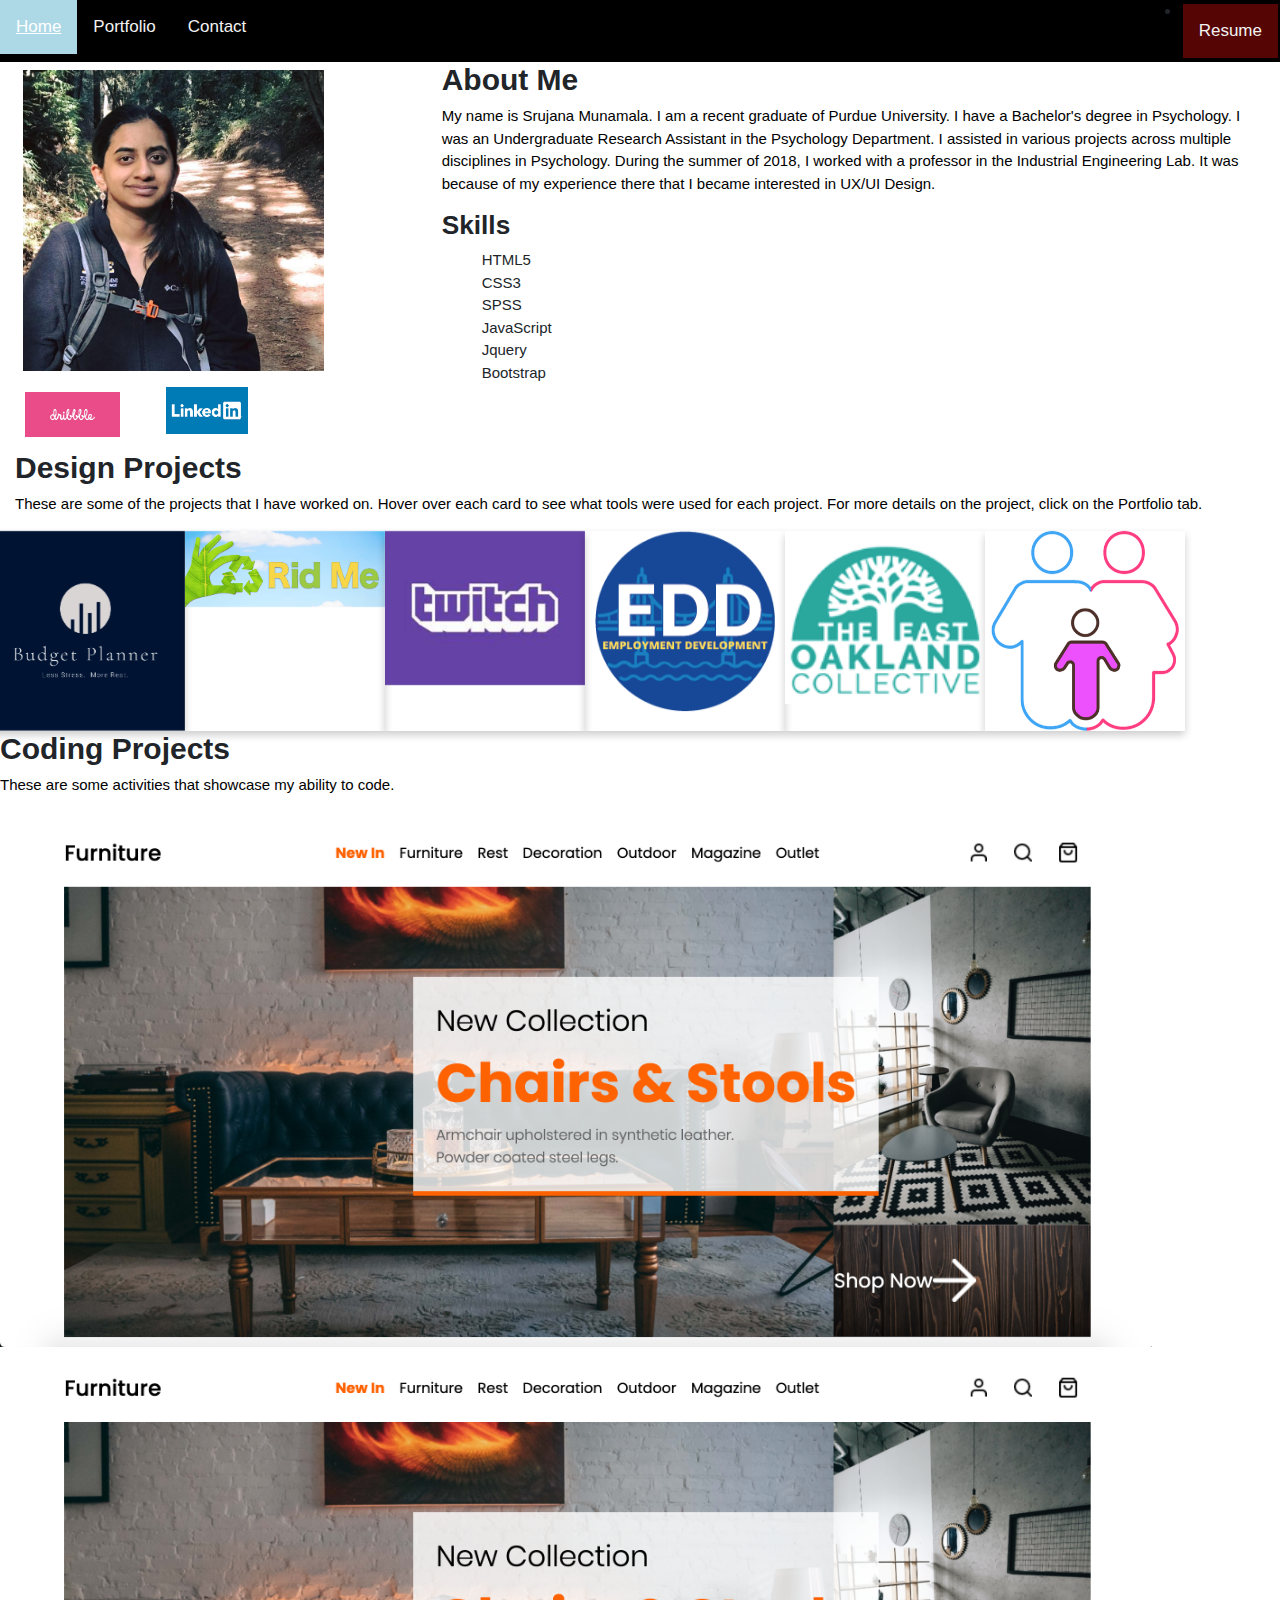
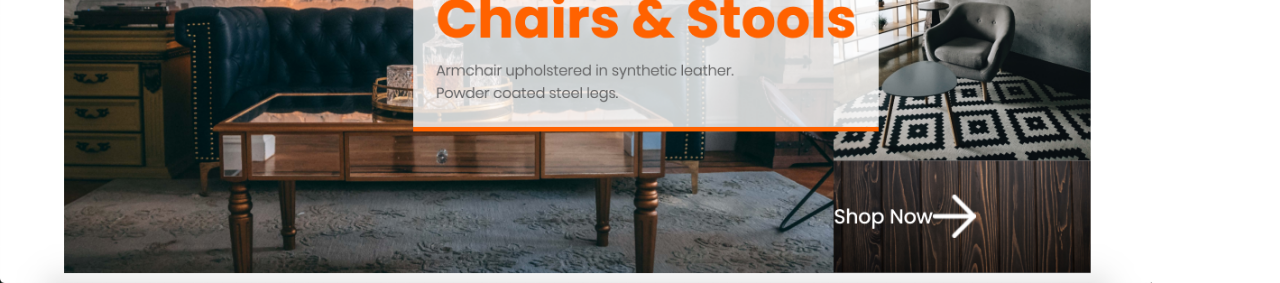
<file: index.html>
<!DOCTYPE html>
<head>
<title> Homepage</title>
<!--CSS Stylesheet Link-->
<link href="wireframe.css" rel="stylesheet" type="text/css">
<!--trying something that i'll probably delete in 5 min-->
<link rel="stylesheet" href="https://www.w3schools.com/w3css/4/w3.css">
<!--Bootstrap Link-->
<link rel="stylesheet" href="https://maxcdn.bootstrapcdn.com/bootstrap/4.0.0/css/bootstrap.min.css" integrity="sha384-Gn5384xqQ1aoWXA+058RXPxPg6fy4IWvTNh0E263XmFcJlSAwiGgFAW/dAiS6JXm" crossorigin="anonymous">
</head>
<body>
<!--Navigation Bar-->
<div class="topnav">
        <a class="active" href="index.html">Home</a>
        <a href="portfolio.html">Portfolio</a>
        <a href="#contact">Contact</a>
        <li style="float:right"><a class="resume" href="Srujana_Resume_2.pdf">Resume</a></li>
</div>
<!--Image of me on the left-->
<div class="container-fluid">  <!--main container-->
    <div class="row"><!--main row with about and info sections-->
        <div class="left col-md-4 col-sm-12" id="info">
            <img src="SrujanaMunamala.jpg" class= "img-fluid">
                <div class="header">
                    <!--Social Media Link(s)-->
                    <div class="fa">
                    <img src="DribbleHeader.jpeg" alt="dribblelogo" width="50%">
                    </div>
                    <div class="fa2">
                        <img src="linkedinlogo2.png" alt="linkedinlogo" width="25%">
                    </div>
                </div>
        </div>
   

    <!--About Me stuff-->

    <div id="AboutMe" class="col-md-8">
        <h2> <b>About Me</b></h2>
        <p> My name is Srujana Munamala.  I am a recent graduate of Purdue University.  I have a Bachelor's degree in Psychology.  I was an Undergraduate Research Assistant in the Psychology Department.  I assisted in various projects across multiple disciplines in Psychology.  During the 
            summer of 2018, I worked with a professor in the Industrial Engineering Lab.  It was because of my experience there that I became interested in UX/UI Design.
        </p>
        <h3><b>Skills</b></h3>
        <ul style="list-style-type: none;">
            <li>HTML5</li>
            <li>CSS3</li>
            <li>SPSS</li>
            <li>JavaScript</li>
            <li>Jquery</li>
            <li>Bootstrap</li>
          </ul>  
    </div>
   
    </div>

<!-- Portfolio Gallery -->
<div class="w-100"></div>
<!--Design Projects-->
<div class="row">
    <div id="header" class="col-sm-12">
        <h2><b>Design Projects</b></h2>
        <p text-align="left">These are some of the projects that I have worked on.  Hover over each card to see what tools were used for each project.  For more details on the project, click on the Portfolio tab.</p>
    </div>
    <div class="w-100"></div>
  <div class="row align-items-start">
        <div class="flip-card">
              <div class="flip-card-inner">
                <div class="flip-card-front">
                  <img src="BudgetPlannerLogo.png" alt="Budget Planner" style="width:100%">
                  </div>
                <div class="flip-card-back">
                    <h2> Budget Planner</h2>
                    <p> Tools used: Adobe XD, Invision, Miro</p>
                </div>
              </div>
        </div>
        <div class="flip-card">
              <div class="flip-card-inner">
                 <div class="flip-card-front">
                   <img src="RidMeLogo2.png" alt="RidMe" style="width:100%">
                 </div>
                 <div class="flip-card-back">
                    <h2> RidMe</h2>
                    <p> Tools used: Adobe XD, Invision</p>
                 </div>
              </div>
        </div>
        <div class="flip-card">
            <div class="flip-card-inner">
               <div class="flip-card-front">
                 <img src="twitchlogo.jpeg" alt="Twitch" style="width:100%">
               </div>
               <div class="flip-card-back">
                  <h2> Twitch</h2>
                  <p> Tools used: Adobe XD</p>
               </div>
            </div>
      </div>
        <!--Last three projects-->
        <div class="flip-card">
             <div class="flip-card-inner">
                <div class="flip-card-front">
                    <img src="EDD Logo.png" alt="EDD" style="width:90%">
                </div>
                <div class="flip-card-back">
                    <h4> EDD (Employment Development Department)</h4>
                     <p> Tools used: Adobe XD, Invision</p>
                </div>
            </div>
        </div>
        <div class="flip-card">
              <div class="flip-card-inner">
                  <div class="flip-card-front">
                      <img src="EastOaklandCollectiveLogo.png" alt="EastOaklandCollective" style="width:100%">
                  </div>
                  <div class="flip-card-back">
                      <h4> East Oakland Collective</h4>
                      <p> Tools used: Sketch, Invision, Icons8</p>
                  </div>
              </div>
        </div>
        <div class="flip-card">
            <div class="flip-card-inner">
                <div class="flip-card-front">
                    <img src="tingrlogo.png" alt="Tingr Logo" style="width:100%">
                </div>
                <div class="flip-card-back">
                    <h1> Tingr</h1>
                    <p> Tools used: Sketch, Invision, Icons8</p>
                </div>
            </div>
      </div>
      </div>
        <div class="w-100"></div>


        <!--Coding Samples-->
        <div id="header2" class="row2">
            <h2><b>Coding Projects</b></h2>
            <div class="w-100"></div>
            <p>These are some activities that showcase my ability to code.</p>
        </div>
        <div class="w-100"></div>
        <img src="Grids.png" alt="CSS Grids" style="width:90%">
        <img src="Grids.png" alt="CSS Grids" style="width:90%">
 </div> <!--container ends tag-->        
 </body>         
</html>
</file>
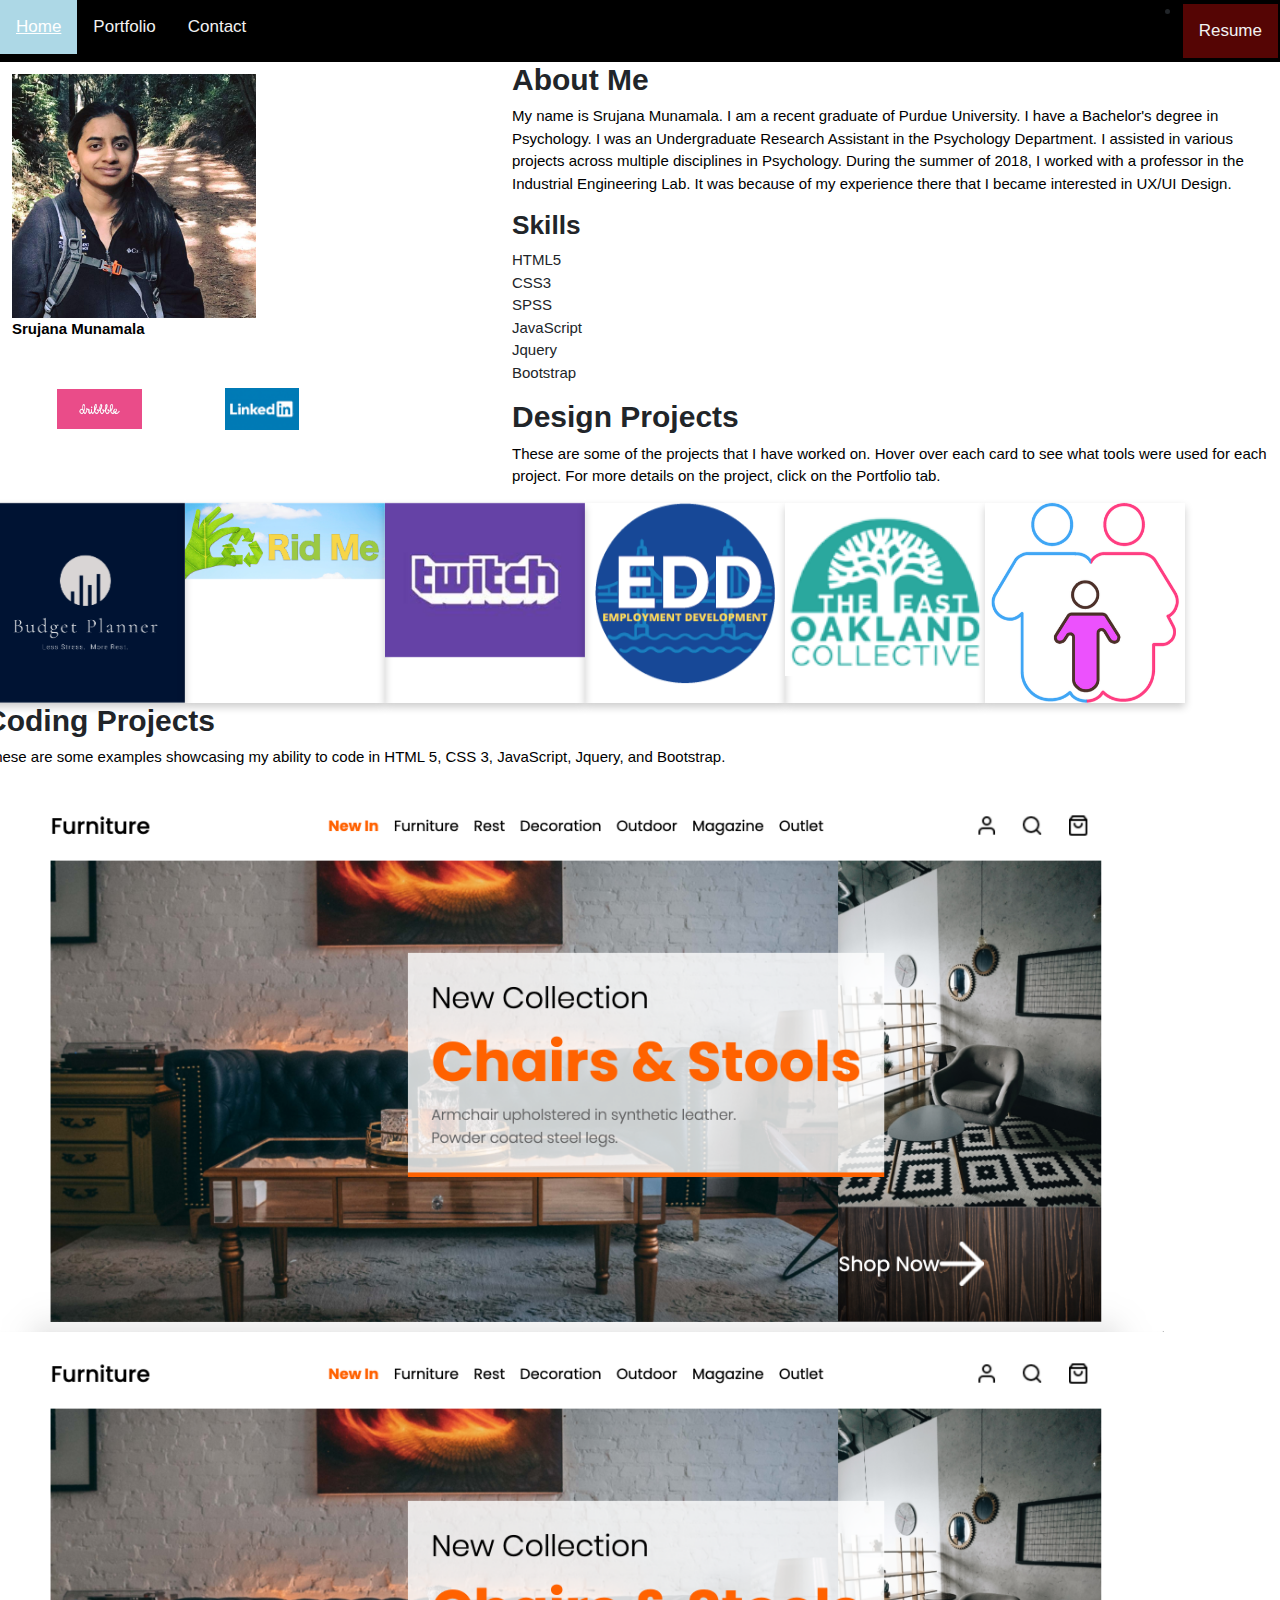
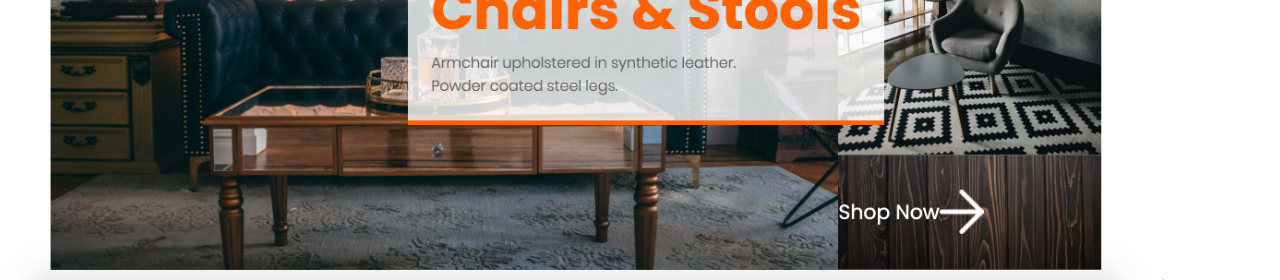
<file: Homework for Week 17/index.html>
<!DOCTYPE html>
<head>
<title> Homepage</title>
<!--CSS Stylesheet Link-->
<link href="wireframe.css" rel="stylesheet" type="text/css">
<!--trying something that i'll probably delete in 5 min-->
<link rel="stylesheet" href="https://www.w3schools.com/w3css/4/w3.css">
<!--Bootstrap Link-->
<link rel="stylesheet" href="https://maxcdn.bootstrapcdn.com/bootstrap/4.0.0/css/bootstrap.min.css" integrity="sha384-Gn5384xqQ1aoWXA+058RXPxPg6fy4IWvTNh0E263XmFcJlSAwiGgFAW/dAiS6JXm" crossorigin="anonymous">
</head>
<body>
<!--Navigation Bar-->
<div class="topnav">
        <a class="active" href="index.html">Home</a>
        <a href="portfolio.html">Portfolio</a>
        <a href="#contact">Contact</a>
        <li style="float:right"><a class="resume" href="images/Srujana_Resume_2.pdf">Resume</a></li>
</div>
<!--Image of me on the left-->
<div id="container">
    <div class="left">
        <div id="info">
            <img src="./images/SrujanaMunamala.jpg" width="50%">
            <p><b>Srujana Munamala</b></p>
            <div class="header">
            <!--Social Media Link(s)-->
            <div class="fa">
              <img src="./images/DribbleHeader.jpeg" alt="dribblelogo" width="50%">
            </div>
            <div class="fa2">
                <img src="images/linkedinlogo2.png" alt="linkedinlogo" width="50%">
            </div>
        </div>
        </div>
        </div>
    </div>
</div>

<!--About Me stuff-->
<div id="container">
        <div id="AboutMe">
            <h2> <b>About Me</b></h2>
            <p> My name is Srujana Munamala.  I am a recent graduate of Purdue University.  I have a Bachelor's degree in Psychology.  I was an Undergraduate Research Assistant in the Psychology Department.  I assisted in various projects across multiple disciplines in Psychology.  During the 
                summer of 2018, I worked with a professor in the Industrial Engineering Lab.  It was because of my experience there that I became interested in UX/UI Design.
            </p>
            <h3><b>Skills</b></h3>
            <ul style="list-style-type: none;">
                <li>HTML5</li>
                <li>CSS3</li>
                <li>SPSS</li>
                <li>JavaScript</li>
                <li>Jquery</li>
                <li>Bootstrap</li>
              </ul>  
        </div>
   
    
<!-- Portfolio Gallery -->
<!--Design Projects-->
<div id="header">
    <h2><b>Design Projects</b></h2>
    <p text-align="left">These are some of the projects that I have worked on.  Hover over each card to see what tools were used for each project.  For more details on the project, click on the Portfolio tab.</p>
  </div>
  <div class="row align-items-start">
        <div class="flip-card">
              <div class="flip-card-inner">
                <div class="flip-card-front">
                  <img src="./images/BudgetPlannerLogo.png" alt="Budget Planner" style="width:100%">
                  </div>
                <div class="flip-card-back">
                    <h2> Budget Planner</h2>
                    <p> Tools used: Adobe XD, Invision, Miro</p>
                </div>
              </div>
        </div>
        <div class="flip-card">
              <div class="flip-card-inner">
                 <div class="flip-card-front">
                   <img src="./images/RidMeLogo2.png" alt="RidMe" style="width:100%">
                 </div>
                 <div class="flip-card-back">
                    <h2> RidMe</h2>
                    <p> Tools used: Adobe XD, Invision</p>
                 </div>
              </div>
        </div>
        <div class="flip-card">
            <div class="flip-card-inner">
               <div class="flip-card-front">
                 <img src="./images/twitchlogo.jpeg" alt="Twitch" style="width:100%">
               </div>
               <div class="flip-card-back">
                  <h2> Twitch</h2>
                  <p> Tools used: Adobe XD</p>
               </div>
            </div>
      </div>
        <!--Last three projects-->
        <div class="flip-card">
             <div class="flip-card-inner">
                <div class="flip-card-front">
                    <img src="./images/EDD Logo.png" alt="EDD" style="width:90%">
                </div>
                <div class="flip-card-back">
                    <h4> EDD (Employment Development Department)</h4>
                     <p> Tools used: Adobe XD, Invision</p>
                </div>
            </div>
        </div>
        <div class="flip-card">
              <div class="flip-card-inner">
                  <div class="flip-card-front">
                      <img src="./images/EastOaklandCollectiveLogo.png" alt="EastOaklandCollective" style="width:100%">
                  </div>
                  <div class="flip-card-back">
                      <h4> East Oakland Collective</h4>
                      <p> Tools used: Sketch, Invision, Icons8</p>
                  </div>
              </div>
        </div>
        <div class="flip-card">
            <div class="flip-card-inner">
                <div class="flip-card-front">
                    <img src="./images/tingrlogo.png" alt="Tingr Logo" style="width:100%">
                </div>
                <div class="flip-card-back">
                    <h1> Tingr</h1>
                    <p> Tools used: Sketch, Invision, Icons8</p>
                </div>
            </div>
      </div>
      
        <div class="w-100"></div>
        <!--Coding Samples-->
        <div id="header2">
            <h2><b>Coding Projects</b></h2>
            <p>These are some examples showcasing my ability to code in HTML 5, CSS 3, JavaScript, Jquery, and Bootstrap.</p>
        </div>
        <div class="w-100"></div>
        <img src="images/Grids.png" alt="CSS Grids" style="width:90%">
        <img src="images/Grids.png" alt="CSS Grids" style="width:90%">
        
 </body>         
</html>
</file>
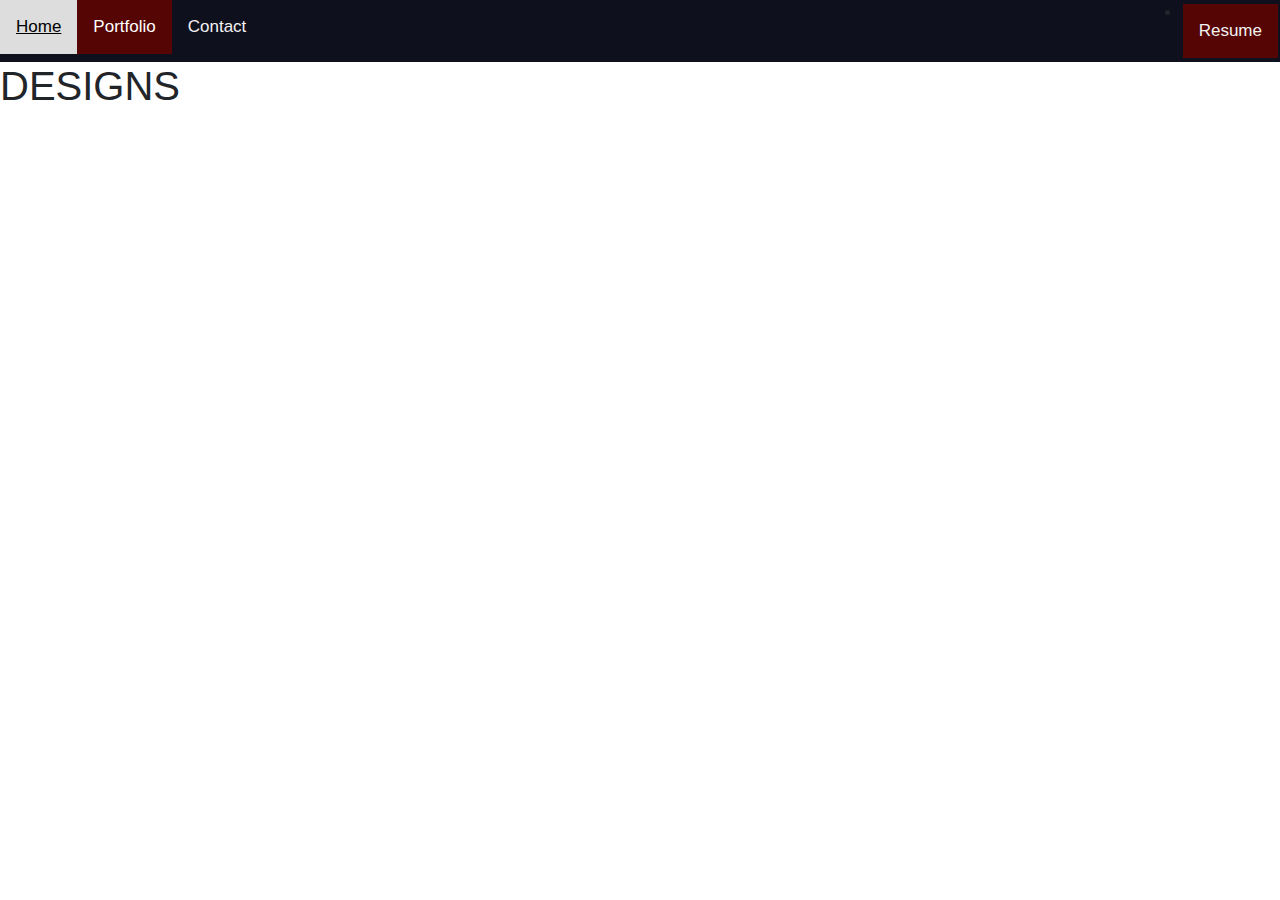
<file: portfolio.html>
<!DOCTYPE html>
<head>
    <title> Portfolio</title>
        <!--CSS Stylesheet Link-->
        <link href="portfolio.css" rel="stylesheet" type="text/css">
        <!--Bootstrap Link-->
        <link rel="stylesheet" href="https://maxcdn.bootstrapcdn.com/bootstrap/4.0.0/css/bootstrap.min.css" integrity="sha384-Gn5384xqQ1aoWXA+058RXPxPg6fy4IWvTNh0E263XmFcJlSAwiGgFAW/dAiS6JXm" crossorigin="anonymous">
        </head>
        <body>
        <!--Navigation Bar-->
        <div class="topnav">
                <a href="index.html">Home</a>
                <a class="active" href="portfolio.html">Portfolio</a>
                <a href="#contact">Contact</a>
                <li style="float:right"><a class="resume" href="images/Srujana_Resume_2.pdf">Resume</a></li>
        </div>

<h1>DESIGNS</h1>























</html>
</file>
<file: wireframe.css>
/*Navigation Bar*/
.topnav {
  background-color: black;
  overflow: hidden;
}

/* Style the links inside the navigation bar */
.topnav a {
  float: left;
  color: #f2f2f2;
  text-align: center;
  padding: 14px 16px;
  text-decoration: none;
  font-size: 17px;
}

/* Change the color of links on hover */
.topnav a:hover {
  background-color: #ddd;
  color: black;
}

/* Add a color to the active/current link */
.topnav a.active {
  background-color: lightblue;
  color: white;
}
/*picture of me on the left*/
#container{
  float: center;
}
#info img{
  float: left;
  width: 80%;
  padding: 8px;
}
.left{
  float: center; 
  font-weight: normal;
}
/*Coding Pojects Indent*/


/*linkedin logo*/
.fa2 {
  position: relative;
  font-size: 60px;
  width: 31%;
  text-align: center;
  text-decoration: none;
  float: left;
}
.fa2:hover {
  opacity: 0.7;
}
#AboutMe{
  text-align: left;
  display: inline;
}
ul{
  text-align: left;
}
/*dribble logo*/
.fa {
  position: relative;
  float: left;
  font-size: 60px;
  width: 35%;
  text-align: center;
  text-decoration: none;
  margin: 5px 2px;
}
.fa:hover {
  opacity: 0.7;
}
.fa-dribbble {
  background: #ea4c89;
  color: white;
}
/*resume button on the header*/
.resume {
  background-color: #550504; /* Dark Red */
  border: none;
  color: white;
  text-align: center;
  text-decoration: none;
  display: inline-block;
  font-size: 16px;
  margin: 4px 2px;
  cursor: pointer;
  transition-duration: 0.4s;
}
.resume::shadow {
  box-shadow: 0 8px 16px 0 rgba(0,0,0,0.2), 0 6px 20px 0 rgba(0,0,0,0.19);
}

/*Background Image*/

/*text color*/
p{
  color: black;
}

/*portfolio Gallery*/
.col-sm-6{
  position: relative;
}

/*Flip Cards*/
.flip-card {
  background-color: transparent;
  position: relative;
  width: 200px;
  height: 200px;
  perspective: 1000px;
  display: flex;
  flex-wrap: wrap;
  flex-direction: column;
  align-content: center;
  justify-content: space-between;
}

.flip-card-inner {
  position: relative;
  width: 100%;
  height: 100%;
  text-align: center;
  transition: transform 0.6s;
  transform-style: preserve-3d;
  box-shadow: 0 4px 8px 0 rgba(0,0,0,0.2);
}

.flip-card:hover .flip-card-inner {
  transform: rotateY(180deg);
}

.flip-card-front, .flip-card-back {
  position: absolute;
  width: 100%;
  height: 100%;
  backface-visibility: hidden;
}

.flip-card-front {
  background-color: transparent;
  color: black;
}

.flip-card-back {
  background-color: transparent;
  color: black;
  transform: rotateY(180deg);
  font-display: 14px;
}


/*media query stuff*/
@media only screen and (max-width: 700px){
  
  .AboutMe{
   display: block;
   text-align: end;
   float: left;
  }
  .ul{
   float: right;
  }
  .flip-card{
    display: inline-block;
  }
}
</file>
<file: Homework for Week 17/wireframe.css>
/*Navigation Bar*/
.topnav {
  background-color: black;
  overflow: hidden;
}

/* Style the links inside the navigation bar */
.topnav a {
  float: left;
  color: #f2f2f2;
  text-align: center;
  padding: 14px 16px;
  text-decoration: none;
  font-size: 17px;
}

/* Change the color of links on hover */
.topnav a:hover {
  background-color: #ddd;
  color: black;
}

/* Add a color to the active/current link */
.topnav a.active {
  background-color: lightblue;
  color: white;
}
/*picture of me on the left*/
.left{
  position:relative;
  float: left; 
  width: 40%;
  padding: 12px;
  font-weight: normal;
}
/*Skills*/

/*linkedin logo*/
.fa2 {
  position: relative;
  float: left;
  font-size: 60px;
  width: 30%;
  text-align: center;
  text-decoration: none;
  margin: 5px 2px;
  float: left;
}
.fa2:hover {
  opacity: 0.7;
}
#AboutMe{
  text-align: left;
  display: inline;
}
ul{
  text-align: left;
}
/*dribble logo*/
.fa {
  position: relative;
  float: left;
  font-size: 60px;
  width: 35%;
  text-align: center;
  text-decoration: none;
  margin: 5px 2px;
}
.fa:hover {
  opacity: 0.7;
}
.fa-dribbble {
  background: #ea4c89;
  color: white;
}
/*resume button on the header*/
.resume {
  background-color: #550504; /* Dark Red */
  border: none;
  color: white;
  text-align: center;
  text-decoration: none;
  display: inline-block;
  font-size: 16px;
  margin: 4px 2px;
  cursor: pointer;
  transition-duration: 0.4s;
}
.resume::shadow {
  box-shadow: 0 8px 16px 0 rgba(0,0,0,0.2), 0 6px 20px 0 rgba(0,0,0,0.19);
}

/*Background Image*/

/*text color*/
p{
  color: black;
}

/*portfolio Gallery*/
.col-sm-6{
  position: relative;
}

/*Flip Cards*/
.flip-card {
  background-color: transparent;
  position: relative;
  width: 200px;
  height: 200px;
  perspective: 1000px;
  display: flex;
  flex-wrap: wrap;
  flex-direction: column;
  align-content: center;
  justify-content: space-between;
}

.flip-card-inner {
  position: relative;
  width: 100%;
  height: 100%;
  text-align: center;
  transition: transform 0.6s;
  transform-style: preserve-3d;
  box-shadow: 0 4px 8px 0 rgba(0,0,0,0.2);
}

.flip-card:hover .flip-card-inner {
  transform: rotateY(180deg);
}

.flip-card-front, .flip-card-back {
  position: absolute;
  width: 100%;
  height: 100%;
  backface-visibility: hidden;
}

.flip-card-front {
  background-color: transparent;
  color: black;
}

.flip-card-back {
  background-color: transparent;
  color: black;
  transform: rotateY(180deg);
  font-display: 14px;
}


/*media query stuff*/
@media only screen and (max-width: 700px){
  
  .AboutMe{
   display: block;
   text-align: end;
   float: left;
  }
  .fa{
    visibility: hidden;
  }
  .fa2{
    visibility: hidden;
  }
  .ul{
   float: right;
  }
  .flip-card{
    display: inline-block;
  }
}
</file>
<file: portfolio.css>
/*Navigation Bar*/
.topnav {
    background-color: #0F101E;
    overflow: hidden;
  }
  
  /* Style the links inside the navigation bar */
  .topnav a {
    float: left;
    color: #f2f2f2;
    text-align: center;
    padding: 14px 16px;
    text-decoration: none;
    font-size: 17px;
  }
  
  /* Change the color of links on hover */
  .topnav a:hover {
    background-color: #ddd;
    color: black;
  }
  
  /* Add a color to the active/current link */
  .topnav a.active {
    background-color: #550504;
    color: white;
  }
  /*resume*/
  .resume {
    background-color: #550504; /* Dark Red */
    border: none;
    color: white;
    text-align: center;
    text-decoration: none;
    display: inline-block;
    font-size: 16px;
    margin: 4px 2px;
    cursor: pointer;
    transition-duration: 0.4s;
  }
  .resume::shadow {
    box-shadow: 0 8px 16px 0 rgba(0,0,0,0.2), 0 6px 20px 0 rgba(0,0,0,0.19);
  }
</file>
